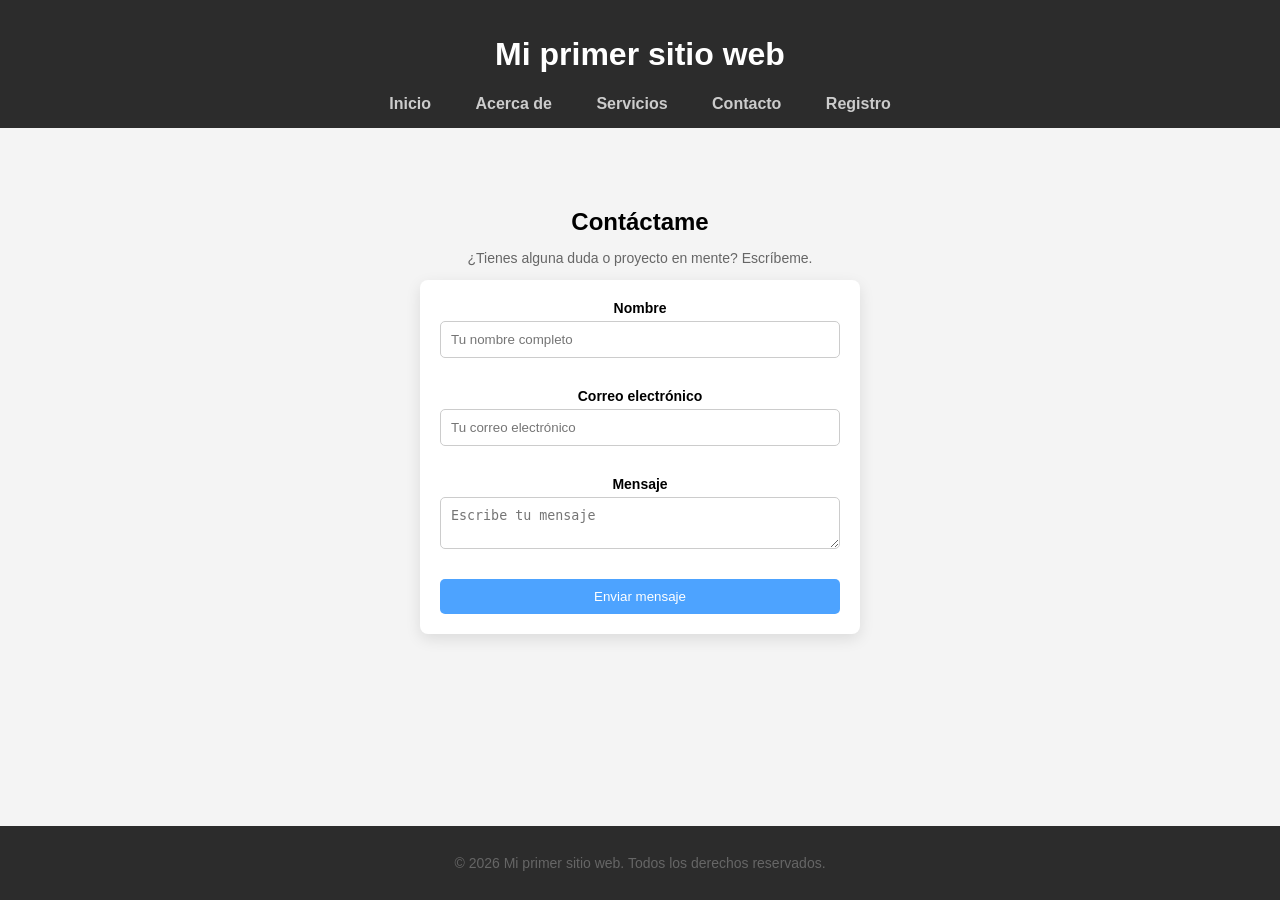
<file: Practica/contacto.html>
<!DOCTYPE html>
<html lang="en">
<head>
    <meta charset="UTF-8">
    <meta name="viewport" content="width=device-width, initial-scale=1.0">
    <title>Mi sitio web</title>
    <link rel="stylesheet" href="css/estilos.css">
</head>
<body class="wrapper">
    <header>
        <h1>Mi primer sitio web </h1>
        <nav>

                    <a href="index.html" >Inicio</a>

                    <a href="acerca.html" >Acerca de</a>

                    <a href="servicios.html" >Servicios</a>

                    <a href="contacto.html" >Contacto</a>

                    <a href="registro.html" >Registro</a>    


        </nav>
    </header>
    
<main class="contenido">

    <section class="contacto">
        <h2>Contáctame</h2>
        <p class="subtitulo">¿Tienes alguna duda o proyecto en mente? Escríbeme.</p>

        <form action="" method="post">

            <div class="form-group">
                <label for="nombre">Nombre</label>
                <input type="text" id="nombre" name="nombre" required placeholder="Tu nombre completo">
            </div>

            <div class="form-group">
                <label for="email">Correo electrónico</label>
                <input type="email" id="email" name="email" required placeholder="Tu correo electrónico">
            </div>

            <div class="form-group">
                <label for="mensaje">Mensaje</label>
                <textarea id="mensaje" name="mensaje" required placeholder="Escribe tu mensaje"></textarea>
            </div>

            <button type="submit">Enviar mensaje</button>

        </form>
    </section>

</main>

     <footer>
        <p> &copy; 2026 Mi primer sitio web. Todos los derechos reservados.</p>

    </footer>

</body>
</html>
</file>
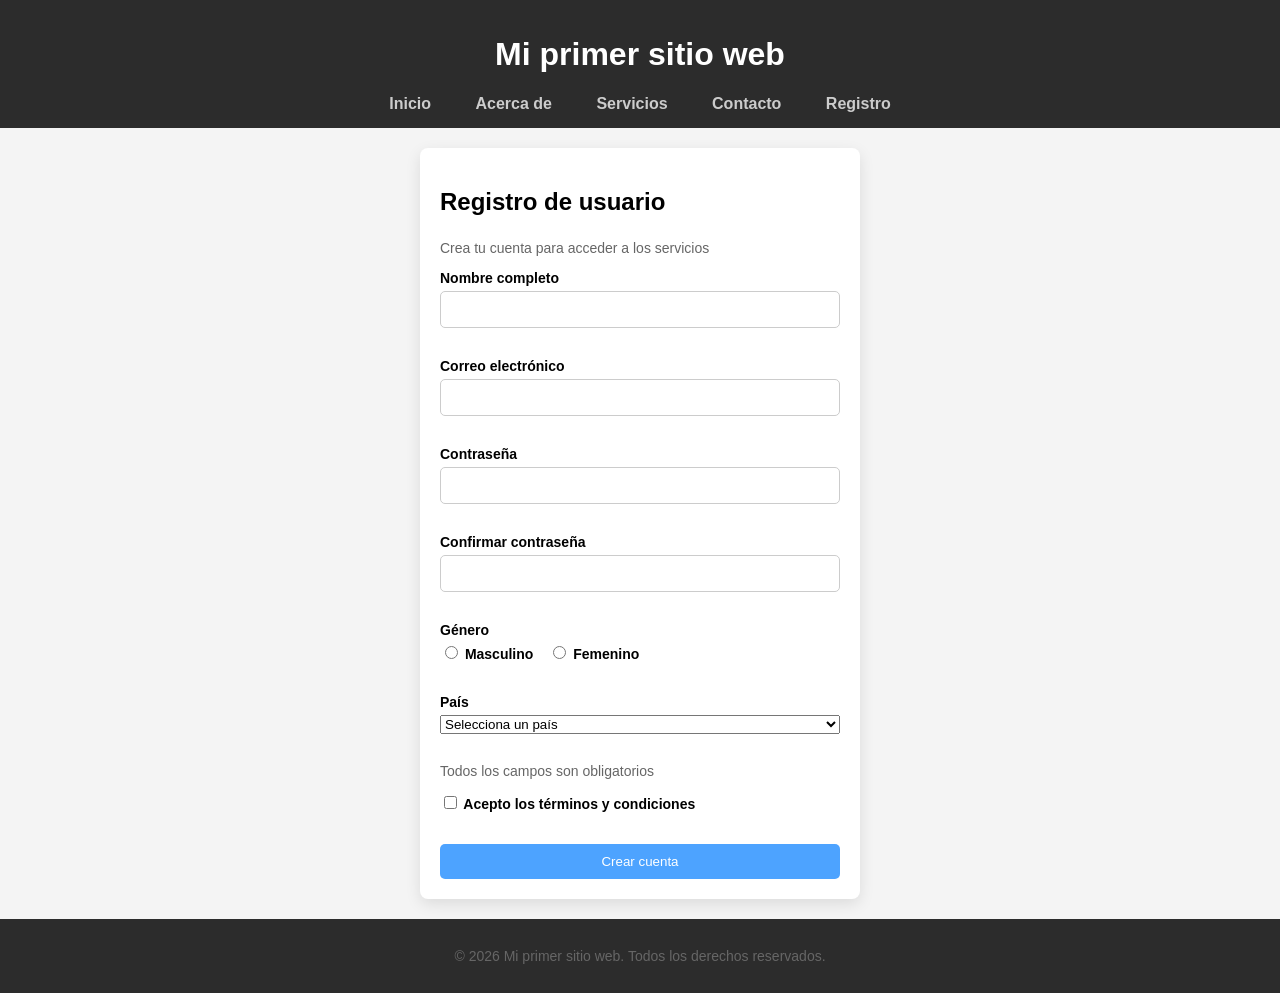
<file: Practica/registro.html>
<!DOCTYPE html>
<html lang="en">

<head>
    <meta charset="UTF-8">
    <meta name="viewport" content="width=device-width, initial-scale=1.0">
        <link rel="stylesheet" href="css/estilos.css">

    <title>Registro</title>

</head>

<body class="wrapper"> 
<header>
  <h1>Mi primer sitio web</h1>
        <nav>

                    <a href="index.html" >Inicio</a>

                    <a href="acerca.html" >Acerca de</a>

                    <a href="servicios.html" >Servicios</a>

                    <a href="contacto.html" >Contacto</a>

                    <a href="registro.html" >Registro</a>    
        </nav>
</header>

    
    <main>
<section class="registro">

<form>
    <h2>Registro de usuario</h2>
    <p>Crea tu cuenta para acceder a los servicios</p>

    <div class="form-group">
        <label for="nombre">Nombre completo</label>
        <input type="text" id="nombre" name="nombre" required minlength="3">
    </div>

    <div class="form-group">
        <label for="correo">Correo electrónico</label>
        <input type="email" id="correo" name="correo" required>
    </div>

    <div class="form-group">
        <label for="password">Contraseña</label>
        <input type="password" id="password" name="password" required minlength="6">
    </div>

    <div class="form-group">
        <label for="confirmar">Confirmar contraseña</label>
        <input type="password" id="confirmar" name="confirmar" required minlength="6">
    </div>

    <div class="form-group">
        <label>Género</label>
        <div class="radio-group">
            <label><input type="radio" name="genero" value="masculino" required> Masculino</label>
            <label><input type="radio" name="genero" value="femenino"> Femenino</label>
        </div>
    </div>

    <div class="form-group">
        <label for="pais">País</label>
<select id="pais" name="pais" required>
    <option value="">Selecciona un país</option>

    <optgroup label="América">
        <option value="ecuador">Ecuador</option>
        <option value="argentina">Argentina</option>
        <option value="colombia">Colombia</option>
        <option value="peru">Perú</option>
        <option value="chile">Chile</option>
        <option value="mexico">México</option>
        <option value="estados_unidos">Estados Unidos</option>
        <option value="canada">Canadá</option>
    </optgroup>

    <optgroup label="Europa">
        <option value="espana">España</option>
        <option value="francia">Francia</option>
        <option value="alemania">Alemania</option>
        <option value="italia">Italia</option>
        <option value="reino_unido">Reino Unido</option>
    </optgroup>

    <optgroup label="Asia">
        <option value="china">China</option>
        <option value="japon">Japón</option>
        <option value="corea_sur">Corea del Sur</option>
        <option value="india">India</option>
    </optgroup>

    <optgroup label="Otros">
        <option value="australia">Australia</option>
        <option value="sudafrica">Sudáfrica</option>
    </optgroup>
</select>
    </div>

    <p class="nota">Todos los campos son obligatorios</p>

    <div class="form-group checkbox">
        <label>
            <input type="checkbox" required>
            Acepto los términos y condiciones
        </label>
    </div>

    <button type="submit">Crear cuenta</button>
</form>

</section>
    </main>

    <footer>
        <p> &copy; 2026 Mi primer sitio web. Todos los derechos reservados.</p>

    </footer>

</body>

</html>
</file>
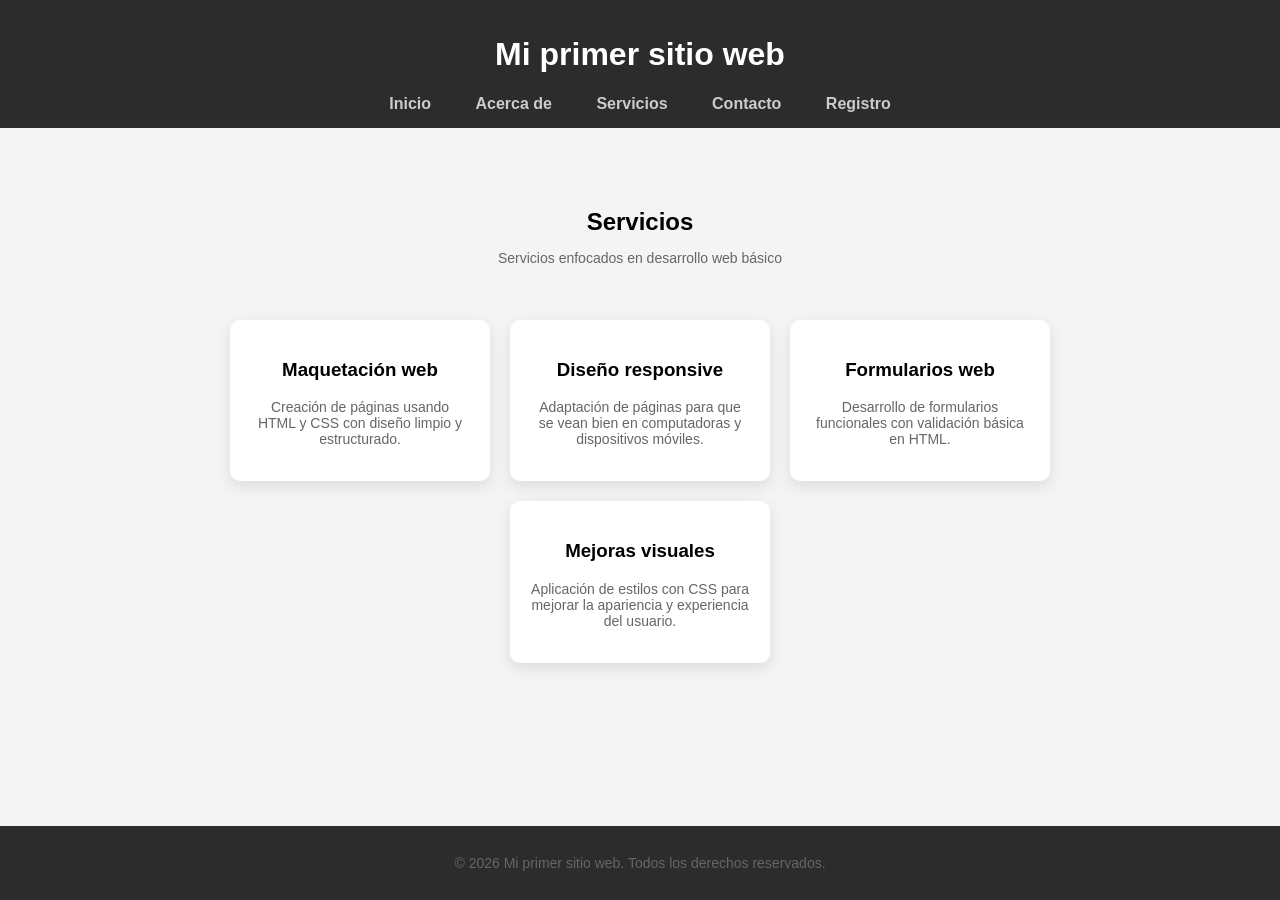
<file: Practica/servicios.html>
<!DOCTYPE html>
<html lang="es">
<head>
    <meta charset="UTF-8">
    <meta name="viewport" content="width=device-width, initial-scale=1.0">
    <link rel="stylesheet" href="css/estilos.css">
    <title>Servicios - Mi sitio web</title>
</head>

<body class="wrapper"> 

<header>
  <h1>Mi primer sitio web</h1>
  <nav>
    <a href="index.html">Inicio</a>
    <a href="acerca.html">Acerca de</a>
    <a href="servicios.html" class="active">Servicios</a>
    <a href="contacto.html">Contacto</a>
    <a href="registro.html">Registro</a>    
  </nav>
</header>

<main class="contenido">
    <h2>Servicios</h2>
    <p class="subtitulo">Servicios enfocados en desarrollo web básico</p>

    <section class="servicios">
        <div class="cards">

            <div class="card">
                <h3>Maquetación web</h3>
                <p>Creación de páginas usando HTML y CSS con diseño limpio y estructurado.</p>
            </div>

            <div class="card">
                <h3>Diseño responsive</h3>
                <p>Adaptación de páginas para que se vean bien en computadoras y dispositivos móviles.</p>
            </div>

            <div class="card">
                <h3>Formularios web</h3>
                <p>Desarrollo de formularios funcionales con validación básica en HTML.</p>
            </div>

            <div class="card">
                <h3>Mejoras visuales</h3>
                <p>Aplicación de estilos con CSS para mejorar la apariencia y experiencia del usuario.</p>
            </div>

        </div>
    </section>
</main>

<footer>
    <p>&copy; 2026 Mi primer sitio web. Todos los derechos reservados.</p>
</footer>

</body>
</html>
</file>
<file: Practica/css/estilos.css>
html, body {
    height: 100%;
    margin: 0;
    font-family: Arial, Helvetica, sans-serif;
    background-color: #f4f4f4;
}

/* LAYOUT */
.wrapper {
    display: flex;
    flex-direction: column;
    min-height: 100%;
}

main {
    flex: 1;
    padding: 20px;
}

/* HEADER Y FOOTER */
header, footer {
    background: #2c2c2c;
    color: white;
    text-align: center;
    padding: 15px;
}

/* NAV */
nav {
    margin-top: 10px;
}

nav a {
    margin: 0 10px;
    text-decoration: none;
    color: #ccc;
    font-weight: bold;
    padding: 5px 10px;
    transition: 0.3s;
}

nav a:hover {
    color: white;
    border-bottom: 2px solid #4da3ff;
}

/* TEXTO */
h2 {
    margin-bottom: 10px;
}

p {
    color: #666;
    font-size: 14px;
}

/* FORMULARIOS */
form {
    display: flex;
    flex-direction: column;
    max-width: 400px;
    margin: 0 auto;
    background-color: #fff;
    padding: 20px;
    border-radius: 8px;
    box-shadow: 0 5px 15px rgba(0, 0, 0, 0.1);
}

input, textarea {
    padding: 10px;
    margin-bottom: 15px;
    border: 1px solid #ccc;
    border-radius: 5px;
}

/* BOTÓN */
button {
    background: #4da3ff;
    color: white;
    padding: 10px;
    border: none;
    border-radius: 5px;
    cursor: pointer;
    transition: 0.3s;
}

button:hover {
    background-color: #2c2c2c;
}

/* TABLA (esto te faltaba fuerte) */
table {
    width: 100%;
    border-collapse: collapse;
    margin-top: 20px;
    background: white;
    border-radius: 8px;
    overflow: hidden;
    box-shadow: 0 5px 15px rgba(0,0,0,0.1);
}

thead {
    background: #4da3ff;
    color: white;
}

th, td {
    padding: 12px;
    text-align: left;
}

tbody tr {
    border-bottom: 1px solid #eee;
}

tbody tr:hover {
    background: #f9f9f9;
}

.form-group {
    display: flex;
    flex-direction: column;
    margin-bottom: 15px;
}


label {
    margin-bottom: 5px;
    font-weight: bold;
    font-size: 14px;
}

.radio-group {
    display: flex;
    gap: 15px;
}

.checkbox {
    font-size: 13px;
}

input:focus, select:focus, textarea:focus {
    outline: none;
    border: 1px solid #4da3ff;
    box-shadow: 0 0 5px rgba(77, 163, 255, 0.3);
}

/* HERO */
.hero {
  text-align: center;
  padding: 60px 20px;
}

/* BANNER */
.banner img {
  width: 80%;
  display: block;
  margin: 20px auto;
  border-radius: 10px;
}

/* SERVICIOS */
.servicios {
  text-align: center;
  padding: 40px 20px;
}

.cards {
  display: flex;
  justify-content: center;
  gap: 20px;
  flex-wrap: wrap;
}

.card {
  background: white;
  padding: 20px;
  width: 250px;
  border-radius: 10px;
  box-shadow: 0 5px 15px rgba(0,0,0,0.1);
}

/* CTA */
.cta {
  text-align: center;
  padding: 50px 20px;
}

.btn {
  display: inline-block;
  margin-top: 10px;
  padding: 10px 20px;
  background: #4da3ff;
  color: white;
  text-decoration: none;
  border-radius: 5px;
}

.contenido {
  width: 80%;
  margin: 40px auto;
  text-align: center;
}

.about .intro {
  max-width: 600px;
  margin: 0 auto 20px;
}

.about-img img {
  width: 100%;
  max-width: 400px;
  border-radius: 10px;
  margin: 20px auto;
  display: block;
}

.about-text {
  max-width: 700px;
  margin: 0 auto;
}

.valores {
  margin-top: 30px;
}

.valores ul {
  list-style: none;
  padding: 0;
}

.valores li {
  margin: 8px 0;
}

.cards {
  display: flex;
  justify-content: center;
  gap: 20px;
  flex-wrap: wrap;
}

.card {
  background: white;
  padding: 20px;
  width: 220px;
  border-radius: 10px;
  box-shadow: 0 5px 15px rgba(0,0,0,0.1);
  text-align: center;
}
</file>
